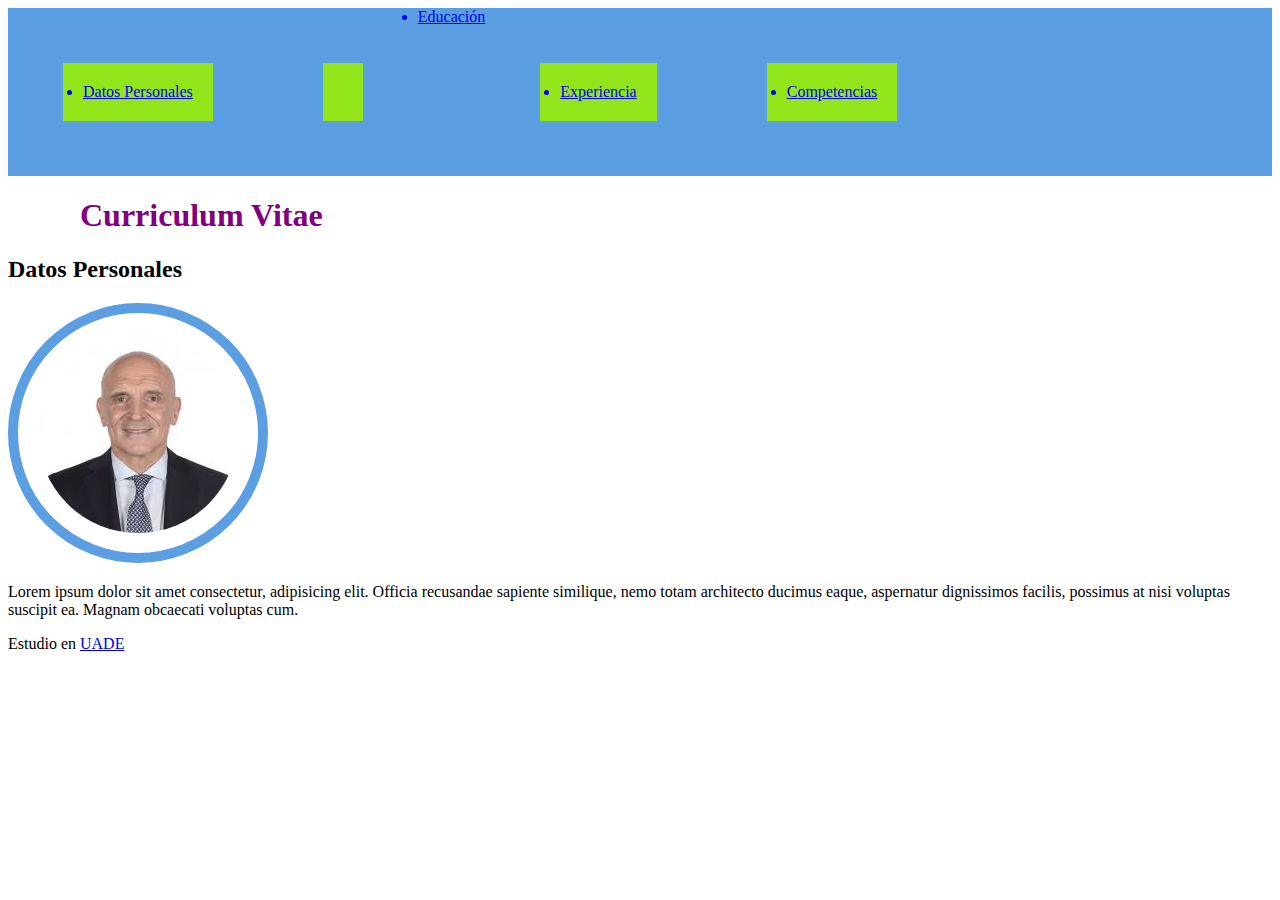
<file: index.html>
<!DOCTYPE html>
<html lang="en">
<head>
    <meta charset="UTF-8">
    <meta name="viewport" content="width=device-width, initial-scale=1.0">
    <title> CV </title>
    <link rel="stylesheet"  href="estilo.css">
</head>
<body>
    <header>
        <nav>
            <div class="boton">
                <a href="index.html"><li>Datos Personales</li></a>
            </div>
            <div class="boton"></div>
                <a href="Educación.html"><li>Educación</li></a>
            </div>
            <div class="boton">
                <a href="Experiencia.html"><li>Experiencia</li></a>
            </div>
            <div class="boton">    
                <a href="Competencias.html"><li>Competencias</li></a>
            </div>
        </nav>
        <h1>Curriculum Vitae</h1>
    </header>
    <h2>Datos Personales</h2>
    <img src="img/Lazaro.jpg" alt="Foto edgardo" width="200cm">
    <p>Lorem ipsum dolor sit amet consectetur, adipisicing elit. Officia recusandae sapiente similique, nemo totam architecto ducimus eaque, aspernatur dignissimos facilis, possimus at nisi voluptas suscipit ea. Magnam obcaecati voluptas cum.</p>
    
    <p>Estudio en <A href="https://www.webcampus.uade.edu.ar/" target="_blank">UADE</A></p>
</body>
</html>
</file>
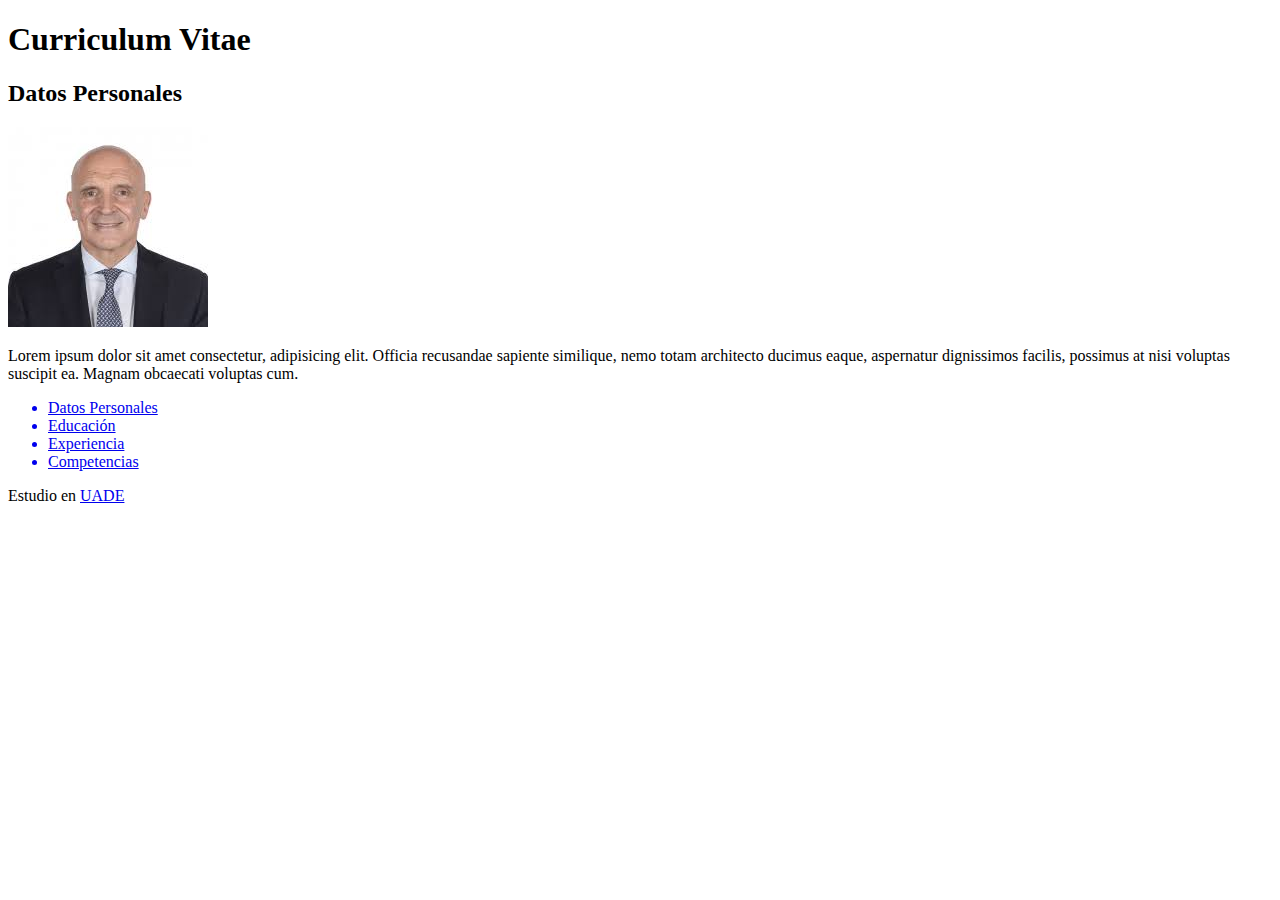
<file: Competencias.html>
<!DOCTYPE html>
<html lang="en">
<head>
    <meta charset="UTF-8">
    <meta name="viewport" content="width=device-width, initial-scale=1.0">
    <title> CV </title>
    <link rel="style"  href="estilo.css">
</head>
<body>
    <h1>Curriculum Vitae</h1>
    <h2>Datos Personales</h2>
    <img src="img/Lazaro.jpg" alt="Foto edgardo" width="200cm">
    <p>Lorem ipsum dolor sit amet consectetur, adipisicing elit. Officia recusandae sapiente similique, nemo totam architecto ducimus eaque, aspernatur dignissimos facilis, possimus at nisi voluptas suscipit ea. Magnam obcaecati voluptas cum.</p>
    <ul>
        <a href="index.html"><li>Datos Personales</li></a>
        <a href="Educación.html"><li>Educación</li></a>
        <a href="Experiencia.html"><li>Experiencia</li></a>
        <a href="Competencias.html"><li>Competencias</li></a>
    </ul>
    <p>Estudio en <A href="https://www.webcampus.uade.edu.ar/" target="_blank">UADE</A></p>
</body>
</html>
</file>
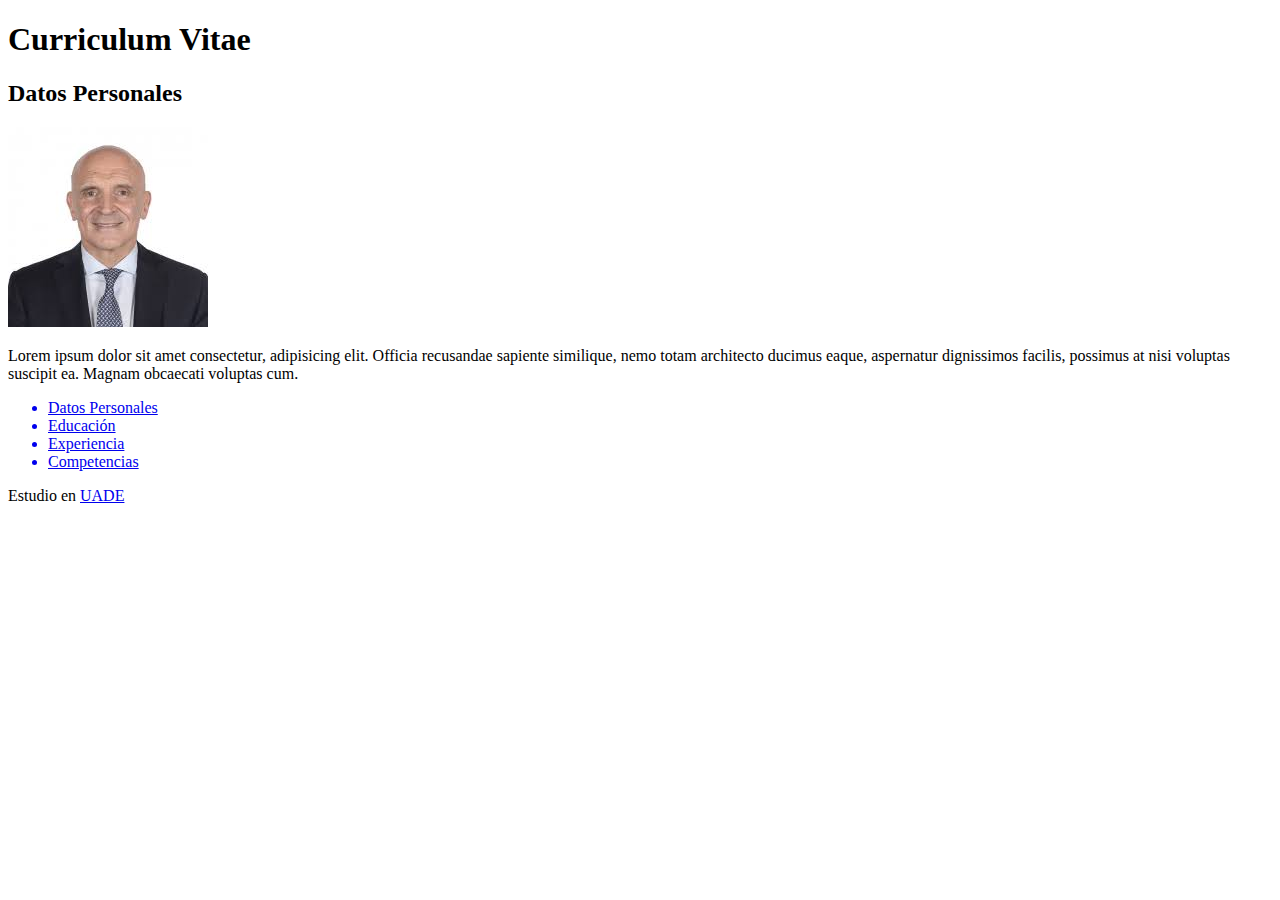
<file: Educación.html>
<!DOCTYPE html>
<html lang="en">
<head>
    <meta charset="UTF-8">
    <meta name="viewport" content="width=device-width, initial-scale=1.0">
    <title> CV </title>
</head>
<body>
    <h1>Curriculum Vitae</h1>
    <h2>Datos Personales</h2>
    <img src="img/Lazaro.jpg" alt="Foto edgardo" width="200cm">
    <p>Lorem ipsum dolor sit amet consectetur, adipisicing elit. Officia recusandae sapiente similique, nemo totam architecto ducimus eaque, aspernatur dignissimos facilis, possimus at nisi voluptas suscipit ea. Magnam obcaecati voluptas cum.</p>
    <ul>
        <a href="index.html"><li>Datos Personales</li></a>
        <a href="Educación.html"><li>Educación</li></a>
        <a href="Experiencia.html"><li>Experiencia</li></a>
        <a href="Competencias.html"><li>Competencias</li></a>
    </ul>
    <p>Estudio en <A href="https://www.webcampus.uade.edu.ar/" target="_blank">UADE</A></p>
</body>
</html>
</file>
<file: estilo.css>
h1{
    color: purple;
    margin-left: 72px;
}

nav{
    background-color: #5b9ee1;
    display: flex;
}

.boton{
    background-color: #92e51b;
    margin: 55px;
    padding: 20px;
}

img{
    padding:  20px;
    border: #5b9ee1 solid 10px;
    border-radius: 150px;
}
</file>
